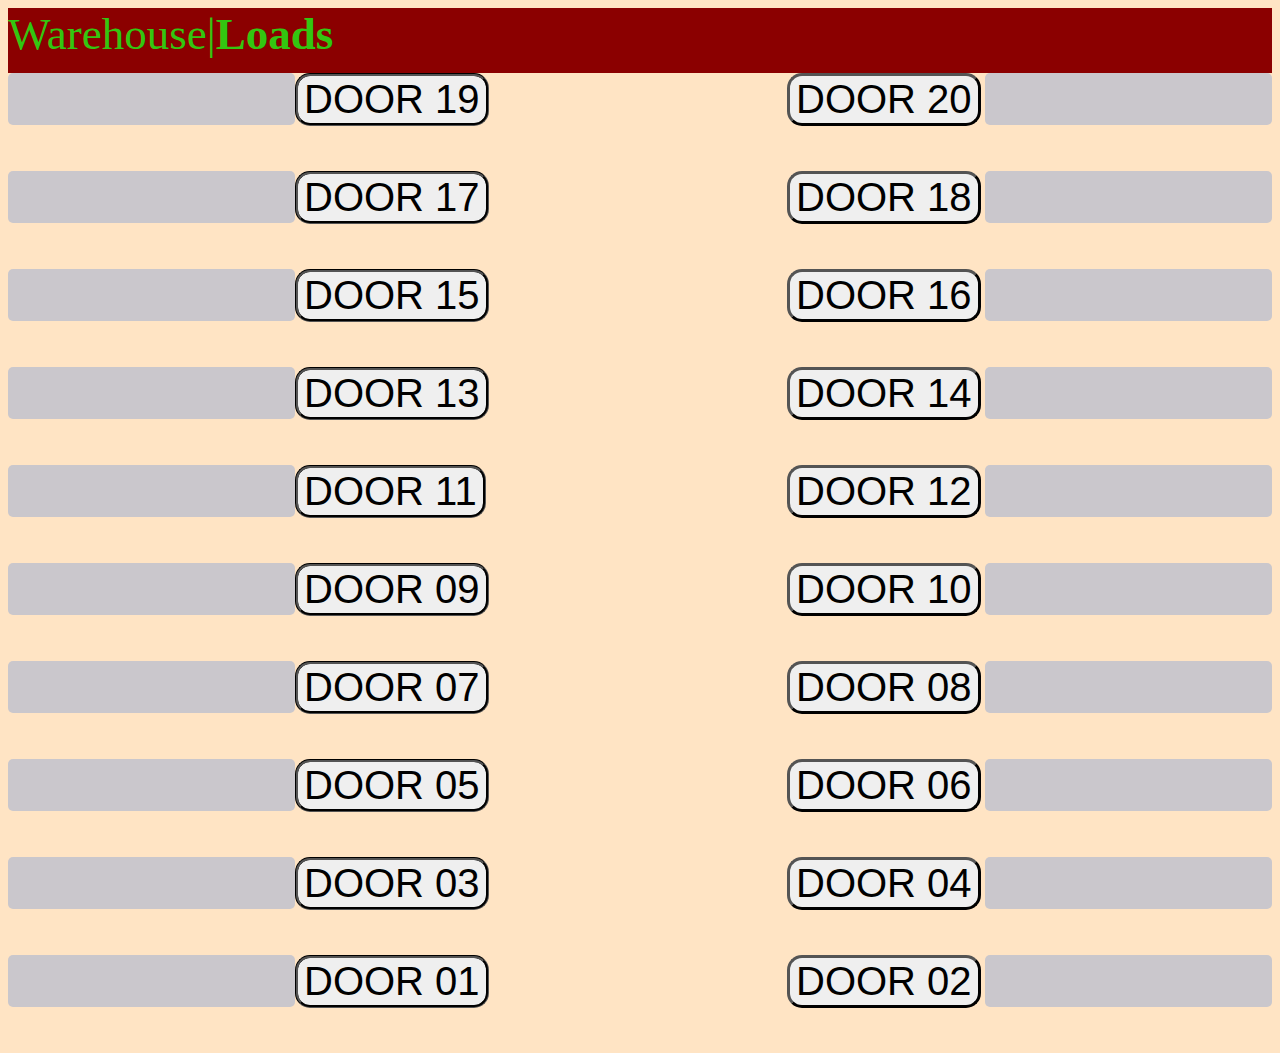
<file: WHDB v2.2/index.html>
<!DOCTYPE html>
<html>
  <head>
    <Title>Warehouse Dashboard</Title>
    <link rel="Stylesheet" Type="text/css" href="styles/global.css" />
  </head>

  <body>

    <div id= "header">
      <div class="logo">Warehouse|<span id="headerspan">Loads</span></a></div>
    </div>

    <div class="left">
      <!––left side of page div.  Helps with ipad scaling.  make too small and it moves the buttons around-->
        <form>
        <div class = "tbc">
            <input type="text" size="10" id="tb19" class="textboxl">
            <input type="button" class="button leftbtn" value="DOOR 19" onclick="colorchange('tb19')">
        </div>
        <div class = "tbc">    
            <input type="text" class="textboxl" size="10" id="tb17">
            <input type="button" class="leftbtn" value="DOOR 17" onclick="colorchange('tb17')">
        </div>
        <div class = "tbc">
            <input type="text" size="10" id="tb15" class="textboxl">
            <input type="button" class="leftbtn" value="DOOR 15" onclick="colorchange('tb15')">
        </div>
        <div class = "tbc">
            <input type="text" size="10" id="tb13" class="textboxl">
            <input type="button" class="leftbtn" value="DOOR 13" onclick="colorchange('tb13')">
        </div>
        <div class = "tbc">
            <input type="text" size="10" id="tb11" class="textboxl">
            <input type="button" class="leftbtn" value="DOOR 11" onclick="colorchange('tb11')">
        </div>
        <div class = "tbc">
            <input type="text" size="10" id="tb09" class="textboxl">
            <input type="button" class="leftbtn" value="DOOR 09" onclick="colorchange('tb09')">
        </div>
        <div class = "tbc">
            <input type="text" size="10" id="tb07" class="textboxl">
            <input type="button" class="leftbtn" value="DOOR 07" onclick="colorchange('tb07')">
        </div>
        <div class = "tbc">
            <input type="text" size="10" id="tb05" class="textboxl">
            <input type="button" class="leftbtn" value="DOOR 05" onclick="colorchange('tb05')">
        </div>
        <div class = "tbc">
            <input type="text" size="10" id="tb03" class="textboxl">
            <input type="button" class="leftbtn" value="DOOR 03" onclick="colorchange('tb03')">
        </div>
        <div class = "tbc">
            <input type="text" size="10" id="tb01" class="textboxl">
            <input type="button" class="leftbtn" value="DOOR 01" onclick="colorchange('tb01')">
        </div>
      </form>
    </div>

    <div class="right">
        <!––right side of page div.  Contains buttons and text boxes.  Helps with ipad scaling.  Make too small and it moves the buttons to underneath the textboxes-->
        <form>
        <div>
            <input type="button" class="rightbtn" value="DOOR 20" onclick="colorchange('tb20')">
            <input type="text" size="10" id="tb20" class="textboxr">
        </div>
        <div>
            <input type="button" class="rightbtn" value="DOOR 18" onclick="colorchange('tb18')">
            <input type="text" size="10" id="tb18" class="textboxr">
        </div>
        <div>
            <input type="button" class="rightbtn" value="DOOR 16" onclick="colorchange('tb16')">
            <input type="text" size="10" id="tb16" class="textboxr">
        </div>
        <div>
            <input type="button" class="rightbtn" value="DOOR 14" onclick="colorchange('tb14')">
            <input type="text" size="10" id="tb14" class="textboxr">
        </div>
        <div>
            <input type="button" class="rightbtn" value="DOOR 12" onclick="colorchange('tb12')">
            <input type="text" size="10" id="tb12" class="textboxr">
        </div>
        <div>
            <input type="button" class="rightbtn" value="DOOR 10" onclick="colorchange('tb10')">
            <input type="text" size="10" id="tb10" class="textboxr">
        </div>
        <div>
            <input type="button" class="rightbtn" value="DOOR 08" onclick="colorchange('tb08')">
            <input type="text" size="10" id="tb08" class="textboxr">
        </div>
        <div>
            <input type="button" class="rightbtn" value="DOOR 06" onclick="colorchange('tb06')">
            <input type="text" size="10" id="tb06" class="textboxr">
        </div>
        <div>
            <input type="button" class="rightbtn" value="DOOR 04" onclick="colorchange('tb04')">
            <input type="text" size="10" id="tb04" class="textboxr">
        </div>
        <div>
            <input type="button" class="rightbtn" value="DOOR 02" onclick="colorchange('tb02')">
            <input type="text" size="10" id="tb02" class="textboxr">
        </div>
      </form>
        
  </div>

   
    <script type="text/javascript">
    //Controls the color change on the text boxes//
        function colorchange(tb1) {

    var background = document.getElementById(tb1).style.backgroundColor;
    if (background == "red") {
        document.getElementById(tb1).style.background = "green";
        document.getEleemntById("select").value = "UnReady";
    } else {
        document.getElementById(tb1).style.background = "red";
    }

}
    </script>
  </body>
</html>
</file>
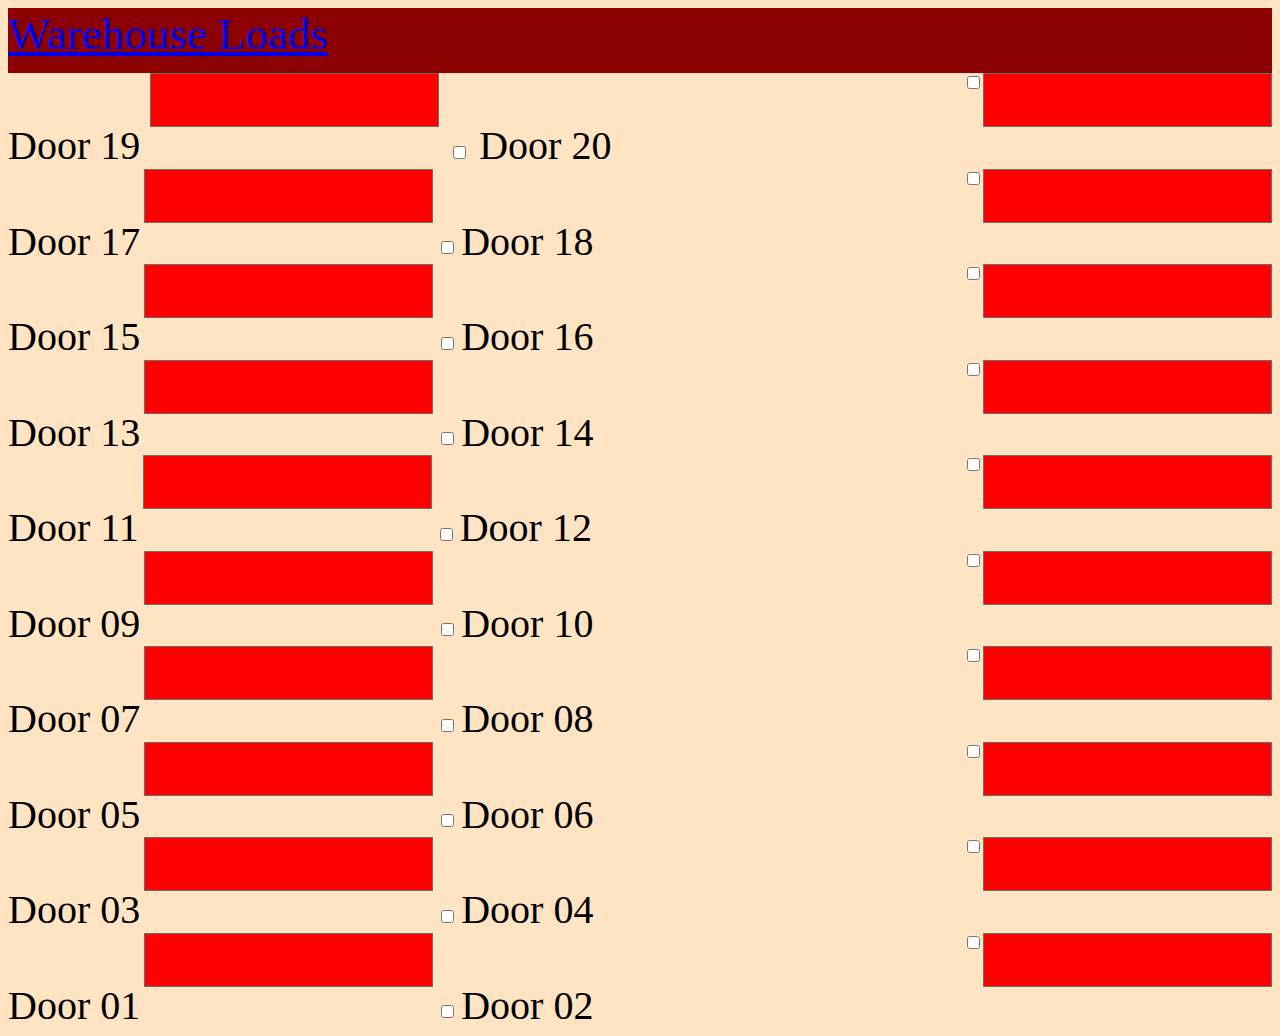
<file: WHDB v2.2/index1.html>
<!doctype html>
<html>
<head>
<Title>Warehouse Load Dashboard</title>
<link rel="Stylesheet" Type="text/css" href="styles/global.css" />

<style>
label {font-size: 40px;
}
</style>

</head>

<body>

	<div id= "header"> 
		<div class="logo"><a href="#">Warehouse <span>Loads</span></a></div>	
	</div>
	
	<Div id="container:>
		 
		<div class="content">
		
<form>

<!-- Left side of Dashboard Text boxes -->
	<label for="element id Text19">Door 19
		<input type="text" size="10" id="Text19"
				Style="background-color: #ff0000;
					height: 50px;
					font-size: 40px;
					border: solid 1px #6e6e6e;
					vertical-align:45px;color:white"> 
		<input type="checkbox" 
				id="Check19" 
				>
	</label>			
	
	<label for input="text">Door 20</label>
		<input type="text" size="10" id="Text20"
				Style="background-color: #ff0000;
					float: right;
					height: 50px;
					font-size: 40px;
					border: solid 1px #6e6e6e;
					vertical-align:45px;color:white"> 
					
	<input type="checkbox" 
				id="Check20" 
				style="float: right;">
					<br>
				
  <label for input="text">Door 17</label>
		<input type="text" size="10" id="Text17"
				Style="background-color: #ff0000;
					height: 50px;
					font-size: 40px;
					border: solid 1px #6e6e6e;
					vertical-align:45px;color:white"> 
	<input type="checkbox" 
				id="Check17" 
				>
	
	<label for input="text">Door 18</label>
		<input type="text" size="10" id="Text18"
				Style="background-color: #ff0000;
					float: right;
					height: 50px;
					font-size: 40px;
					border: solid 1px #6e6e6e;
					vertical-align:45px;color:white"> 
					
	<input type="checkbox" 
				id="Check18";  
				style="float: right;">
					<br>
					
	<label for input="text">Door 15</label>
		<input type="text" size="10" id="Text15"
				Style="background-color: #ff0000;
					height: 50px;
					font-size: 40px;
					border: solid 1px #6e6e6e;
					vertical-align:45px;color:white"> 
	<input type="checkbox" 
				id="Check15" 
				>
	
	<label for input="text">Door 16</label>
		<input type="text" size="10" id="Text16"
				Style="background-color: #ff0000;
					float: right;
					height: 50px;
					font-size: 40px;
					border: solid 1px #6e6e6e;
					vertical-align:45px;color:white"> 
					
	<input type="checkbox" 
				id="Check16" 
				style="float: right;">
					<br>
					
	<label for input="text">Door 13</label>
		<input type="text" size="10" id="Text13"
				Style="background-color: #ff0000;
					height: 50px;
					font-size: 40px;
					border: solid 1px #6e6e6e;
					vertical-align:45px;color:white"> 
	<input type="checkbox" 
				id="Check13" 
				>
	
	<label for input="text">Door 14</label>
		<input type="text" size="10" id="Text14"
				Style="background-color: #ff0000;
					float: right;
					height: 50px;
					font-size: 40px;
					border: solid 1px #6e6e6e;
					vertical-align:45px;color:white"> 
					
	<input type="checkbox" 
				id="Check14" 
				style="float: right;">
					<br>
					
	<label for input="text">Door 11</label>
		<input type="text" size="10" id="Text11"
				Style="background-color: #ff0000;
					height: 50px;
					font-size: 40px;
					border: solid 1px #6e6e6e;
					vertical-align:45px;color:white"> 
	<input type="checkbox" 
				id="Check11" 
				>
	
	<label for input="text">Door 12</label>
		<input type="text" size="10" id="Text12"
				Style="background-color: #ff0000;
					float: right;
					height: 50px;
					font-size: 40px;
					border: solid 1px #6e6e6e;
					vertical-align:45px;color:white"> 
					
	<input type="checkbox" 
				id="Check12" 
				style="float: right;">
					<br>
					
	<label for input="text">Door 09</label>
		<input type="text" size="10" id="Text09"
				Style="background-color: #ff0000;
					height: 50px;
					font-size: 40px;
					border: solid 1px #6e6e6e;
					vertical-align:45px;color:white"> 
	<input type="checkbox" 
				id="Check09" 
				>
	
	<label for input="text">Door 10</label>
		<input type="text" size="10" id="Text10"
				Style="background-color: #ff0000;
					float: right;
					height: 50px;
					font-size: 40px;
					border: solid 1px #6e6e6e;
					vertical-align:45px;color:white"> 
					
	<input type="checkbox" 
				id="Check10" 
				style="float: right;">
					<br>
					
	<label for input="text">Door 07</label>
		<input type="text" size="10" id="Text07"
				Style="background-color: #ff0000;
					height: 50px;
					font-size: 40px;
					border: solid 1px #6e6e6e;
					vertical-align:45px;color:white"> 
	<input type="checkbox" 
				id="Check07" 
				>
	
	<label for input="text">Door 08</label>
		<input type="text" size="10" id="Text08"
				Style="background-color: #ff0000;
					float: right;
					height: 50px;
					font-size: 40px;
					border: solid 1px #6e6e6e;
					vertical-align:45px;color:white"> 
					
	<input type="checkbox" 
				id="Check08" 
				style="float: right;">
					<br>
					
	<label for input="text">Door 05</label>
		<input type="text" size="10" id="Text05"
				Style="background-color: #ff0000;
					height: 50px;
					font-size: 40px;
					border: solid 1px #6e6e6e;
					vertical-align:45px;color:white"> 
		<input type="checkbox" 
				id="Check05" 
				>
	
	<label for input="text">Door 06</label>
		<input type="text" size="10" id="Text06"
				Style="background-color: #ff0000;
					float: right;
					height: 50px;
					font-size: 40px;
					border: solid 1px #6e6e6e;
					vertical-align:45px;color:white"> 
					
		<input type="checkbox" 
				id="Check06" 
				style="float: right;">
					<br>
					
	<label for input="text">Door 03</label>
		<input type="text" size="10" id="Text03"
				Style="background-color: #ff0000;
					height: 50px;
					font-size: 40px;
					border: solid 1px #6e6e6e;
					vertical-align:45px;color:white"> 
		<input type="checkbox" 
				id="Check03" 
				>
	
	<label for input="text">Door 04</label>
		<input type="text" size="10" id="Text04"
				Style="background-color: #ff0000;
					float: right;
					height: 50px;
					font-size: 40px;
					border: solid 1px #6e6e6e;
					vertical-align:45px;color:white"> 
					
		<input type="checkbox" 
				id="Check04" 
				style="float: right;">
					<br>
					
	<label for input="text">Door 01</label>
		<input type="text" size="10" id="Text01"
				Style="background-color: #ff0000;
					height: 50px;
					font-size: 40px;
					border: solid 1px #6e6e6e;
					vertical-align:45px;color:white"> 
		<input type="checkbox" 
				id="Check01" 
				>
	
	<label for input="text">Door 02</label>
		<input type="text" size="10" id="Text02"
				Style="background-color: #ff0000;
					float: right;
					height: 50px;
					font-size: 40px;
					border: solid 1px #6e6e6e;
					vertical-align:45px;color:white"> 
					
		<input type="checkbox" 
				id="Check02" 
				style="float: right;">
					<br>
</form>
		
		</div>
	</div>
	
</body>
</html>
</file>
<file: WHDB v2.2/styles/global.css>
#header{
  background-color:darkred;
  height: 65px;
}
body{
  background-color:bisque;
}
#headerspan{
  font-weight: bolder;
}
.logo{
  font-size: 45px;
  vertical-align: top;
  color: #33c611;
}
.left{
  Float:left;
  width: 485px;
}
.right{
  float:right;
  width: 485px;
}
.leftbtn{
  font-size: 40px;
  display: inline-block;
  float:left;
  border-radius: 15px;
  border-width: medium;
  border-style: groove;
  margin-bottom: 45px;
}
.rightbtn{
  font-size: 40px;
  display: inline-block;
  border-radius: 15px;
  border-width: medium;
  border-style: groove
  float:right;
  margin-bottom: 45px;
}
.textboxl{
    border-style: groove;
    border-width: thick;
    background-color: #cac7cc;
    height: 50px;
    font-size: 40px;
    border: solid 1px #6e6e6e;
    vertical-align:45px;
    color:white;
    border-style: ridge;
    border-radius: 5px;
    border-width: inherit;
    float: left;
    margin-bottom: 45px;
    
}
.textboxr{
    border-style: groove;
    border-width: thick;
    background-color: #cac7cc;
    height: 50px;
    font-size: 40px;
    border: solid 1px #6e6e6e;
    vertical-align:45px;
    color:white;
    border-style: ridge;
    border-radius: 5px;
    border-width: inherit;
    float: right;
    margin-bottom: 45px;
}
</file>
